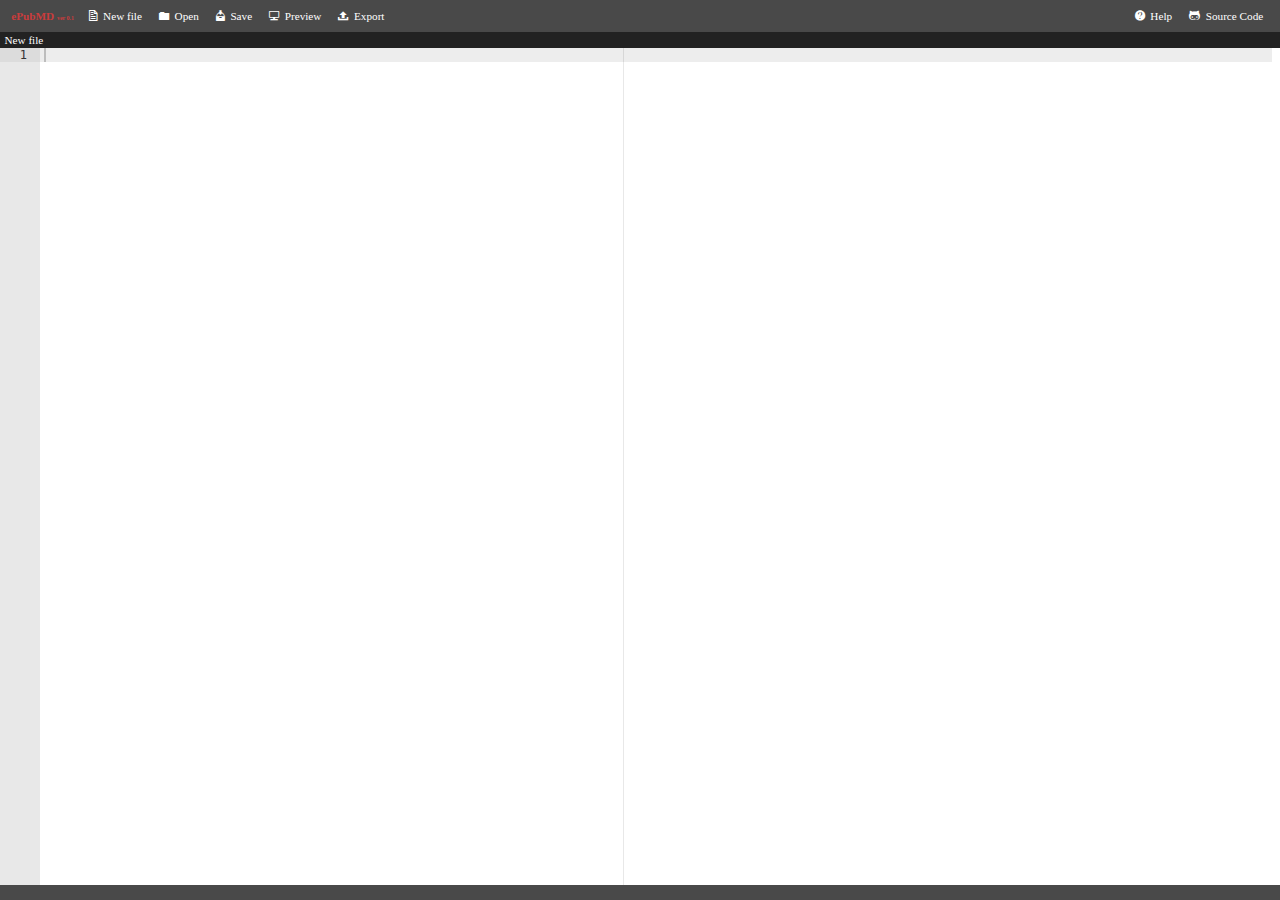
<file: index.html>
<!DOCTYPE html>
<title>index.html</title>
<style>
    @font-face {
        font-family: 'LigatureSymbolFont';
        src: url('LigatureSymbolFont.woff') format('woff');
    }

    html, body {
        background-color: #494949;
        margin: 0;
        padding: 0;
        width: 100%;
        height: 100%;
        overflow: hidden;
    }
    
    #editor{
        background-color: #fff;
        width: 100%;
        height: 93%;
    }

    a.icon {
        font-family: 'LigatureSymbolFont';
        color: #fff;
        width: 32px;
        height: 32px;
        font-size: 24px;
        line-height: 32px;
        text-align: center;
        text-decoration: none;
        display: inline-block;
        content: 'a';
    }

    a.icon:hover {
        color: orange;
    }

    .hide {
        display: none;
    }

    i[class^="icon-"] {
        font-family: 'LigatureSymbolFont';
        font-style: normal;
        margin: 0 0.4em 0 0;
        font-size: 1.3em;
    }

    .icon-save:before {
        content: "\e115";
    }

    .icon-file:before {
        content: "\e048";
    }

    .icon-folder:before {
        content: "\e04c";
    }

    .icon-display:before {
        content: "\e09e";
    }

    .icon-upload:before {
        content: "\e136";
    }

    .icon-help:before {
        content: "\e070";
    }

    .icon-remove:before {
        content: "\e10f";
    }

    .icon-github:before {
        content: "\e057";
    }

    header h1 {
        font-size: 0.7em;
        height: 2em;
        line-height: 2em;
        display: inline-block;
        padding: 0;
        margin: 0 1em;
        color: #CA3C3C;
    }

    nav, nav ul {
        display: inline-block;
    }

    nav ul li a {
        color: #fff;
        text-decoration: none;
        display: block;
        font-size: 0.7em;
        margin-right: 1.5em;
    }

    nav ul li a:hover {
        color:orange;
    }

    nav ul, nav ul li {
        margin: 0;
        padding: 0;
    }

    nav ul li {
        height: 2em;
        line-height: 2em;
        display: inline-block;
        list-style-type: none;
    }

    .modal-header {
        margin: 1em;
    }

    .modal-header h1 {
        font-weight: normal;
        margin: 0;
        padding: 0;
    }

    .modal-footer {
        text-align: right;
        margin: 1em;
    }

    .modal-body {
        margin: 1em;
        height: 200px;
    }

    .modal-body h1 {
        color: orange;
        font-size: 1em;
    }
    button {
        margin-left: 0.5em;
        cursor: pointer;
    }

    button.cancel {
        border: 1px solid white;
        background-color: #494949;
        padding: 0.5em 1em;
        color: white;
    }

    button.ok {
        border: 1px solid #7CADDF;
        background-color: #494949;
        color: #7CADDF;
        padding: 0.5em 1em;
    }

    button:hover {
        border: 1px solid orange;
        color: orange;
    }

    label {
        width: 100px;
        display: inline-block;
    }

    input[type="text"], select {
        display: inline-block;
        border: 1px solid white;
        background-color: #494949;
        color: white;
        padding: 0.2em;
    }

    input[type="text"] {
        width: 200px;
    }

    select {
        width: 206px;
    }

    .input-item {
        margin-bottom: 0.7em;
    }

    option {
        background-color: #494949;
    }

    #modal-open-file ul {
        margin: 0;
        padding: 0;
        height: 100%;
        background-color: #393939;
    }

.open-item:nth-child(even) {
background-color: #595959;
}
.open-item:hover, .open-item.selected {
background-color: orange;
color: #494949;
}
.open-item {
padding: 0.33em;
font-size: 0.8em;
background-color: dimGray;
cursor: pointer;
}

.clearfix {
  *zoom: 1;
}
.clearfix:before,
.clearfix:after {
  display: table;
  content: "";
}
.clearfix:after {
  clear: both;
}
.hide-text {
  font: 0/0 a;
  color: transparent;
  text-shadow: none;
  background-color: transparent;
  border: 0;
}
.input-block-level {
  display: block;
  width: 100%;
  min-height: 28px;
  -webkit-box-sizing: border-box;
  -moz-box-sizing: border-box;
  -ms-box-sizing: border-box;
  box-sizing: border-box;
}
.modal-open .dropdown-menu {
  z-index: 2050;
}
.modal-open .dropdown.open {
  *z-index: 2050;
}
.modal-open .popover {
  z-index: 2060;
}
.modal-open .tooltip {
  z-index: 2070;
}
.modal-backdrop {
  position: fixed;
  top: 0;
  right: 0;
  bottom: 0;
  left: 0;
  z-index: 1040;
  background-color: #000000;
}
.modal-backdrop.fade {
  opacity: 0;
}
.modal-backdrop,
.modal-backdrop.fade.in {
  opacity: 0.5;
  filter: alpha(opacity=50);
}
.modal {
  position: fixed;
  top: 50%;
  left: 50%;
  z-index: 1050;
  overflow: auto;
  width: 560px;
  margin: -250px 0 0 -280px;
background-color: #494949;
color: white;
box-shadow: 0 0 15px rgba(0, 0, 0, 0.7);
  -webkit-background-clip: padding-box;
  -moz-background-clip: padding-box;
  background-clip: padding-box;
}
.modal.fade {
  -webkit-transition: opacity .3s linear, top .3s ease-out;
  -moz-transition: opacity .3s linear, top .3s ease-out;
  -ms-transition: opacity .3s linear, top .3s ease-out;
  -o-transition: opacity .3s linear, top .3s ease-out;
  transition: opacity .3s linear, top .3s ease-out;
  top: -25%;
}
.modal.fade.in {
  top: 50%;
}
.modal-header .close {
  margin-top: 2px;
}
.modal-body {
  overflow-y: auto;
  max-height: 400px;
}

#current-file {
background-color: #222;
color: white;
font-size: 0.7em;
padding: 0.2em 0.4em;
}

nav ul:nth-child(1) {
    position: absolute;
    right: 0;
}

.version {
font-size: 0.1em;
}

::-webkit-scrollbar {
    width: 12px;
}
 
::-webkit-scrollbar-track {
    -webkit-box-shadow: inset 0 0 6px rgba(0,0,0,0.3);
    border-radius: 10px;
}
 
::-webkit-scrollbar-thumb {
    border-radius: 10px;
    -webkit-box-shadow: inset 0 0 6px rgba(0,0,0,0.5);
}
</style>
<body>
    <header>
        <h1>ePubMD <span class="version">ver 0.1</span></h1>
        <nav>
            <ul>
                <li><a href="#" id="help" data-toggle="modal" data-target="#modal-help"><i class="icon-help"></i>Help</a>
                <li><a href="#"><i class="icon-github"></i>Source Code</a>
            </ul>
            <ul>
                <li><a href="#" id="new-file"><i class="icon-file"></i>New file</a>
                <li><a href="#" id="open"><i class="icon-folder"></i>Open</a>
                <li><a href="#" id="save"><i class="icon-save"></i>Save</a>
                <li><a href="#" id="preview"><i class="icon-display"></i>Preview</a>
                <li><a href="#" id="export" data-toggle="modal" data-target="#modal-export"><i class="icon-upload"></i>Export</a>
            </ul>
        </nav>
    </header>
    <div id="current-file"><span id="filename">New file</span><span id="is-saved"></span></div>
    <div id="editor"></div>

    <div class="modal hide" id="modal-save-as">
        <div class="modal-header"><h1><i class="icon-save"></i>Save as...</h1></div>
        <div class="modal-body">
            <label for="filename-input">Filename</label>
            <input id="filename-input" type="text" value="">
        </div>
        <div class="modal-footer">
            <button class="cancel" data-dismiss="modal"><i class="icon-remove"></i>Cancel</button>
            <button class="ok"><i class="icon-save"></i>Save</button>
        </div>
    </div>

    <div class="modal hide" id="modal-open-file">
        <div class="modal-header"><h1><i class="icon-folder"></i>Open</h1></div>
        <div class="modal-body">
            <ul></ul>
        </div>
    </div>

    <div class="modal hide" id="modal-help">
        <div class="modal-header"><h1><i class="icon-help"></i>Help</h1></div>
        <div class="modal-body">
            <h1>Markup</h1>
            <p>Markdown(GFM).</p>
            <h1>Keyboard Shortcut</h1>
            <table>
                <tr><td>Ctrl+S</td><td>Save</td></tr>
                <tr><td>Ctrl+Shift+S</td><td>Save as...</td></tr>
                <tr><td>Ctrl+O</td><td>Open file</td></tr>
                <tr><td>Ctrl+Shift+O</td>New file<td></td></tr>
            </table>
        </div>
    </div>

    <div class="modal hide fade" id="modal-export">
        <div class="modal-header"><h1><i class="icon-upload"></i>Export</h1></div>
        <div class="modal-body">
            <div class="input-item">
                <label for="title-input">Title</label>
                <input id="title-input" type="text">
            </div>
            <div class="input-item">
                <label for="author-input">Author</label>
                <input id="author-input" type="text">
            </div>
            <div class="input-item">
                <label for="language-input">Language</label>
                <select id="language-input">
                    <option value="ja" selected="selected">Japanese</option>
                    <option value="en">English</option>
                </select>
            </div>
            <div class="input-item">
                <label for="direction-input">Direction</label>
                <input type="radio" name="direction" value="ltr" id="ltr-input" checked="checked"><label for="ltr-input">Left to Right</label>
                <input type="radio" name="direction" value="rtl" id="rtl-input"><label for="rtl-input">Right to Left</label>
            </div>
            <div class="input-item">
                <label for="cover-input">Cover image</label>
                <input id="cover-input" type="file">
            </div>
        </div>
        <div class="modal-footer">
            <button class="cancel" data-dismiss="modal"><i class="icon-remove"></i>Cancel</button>
            <button class="ok"><i class="icon-upload"></i>Export</button>
        </div>
    </div>

    <script src="js/jquery-1.7.2.min.js"></script>
    <script src="js/bootstrap.min.js"></script>
    <script src="js/ace.js"></script>
    <script src="js/mode-markdown.js"></script>
    <script src="js/markdown.js"></script>
    <script src="js/markdown.html5.js"></script>
    <script src="js/markdown.gfm.js"></script>
    <script src="js/ace.highlight.js"></script>
    <script src="js/mustache.js"></script>
    <script src="js/uuid.js"></script>
    <script src="js/dataview.min.js"></script>
    <script src="js/jsziptools.min.js"></script>
    <script src="js/shortcut.js"></script>
    <script src="js/main.js"></script>
</body>
</file>
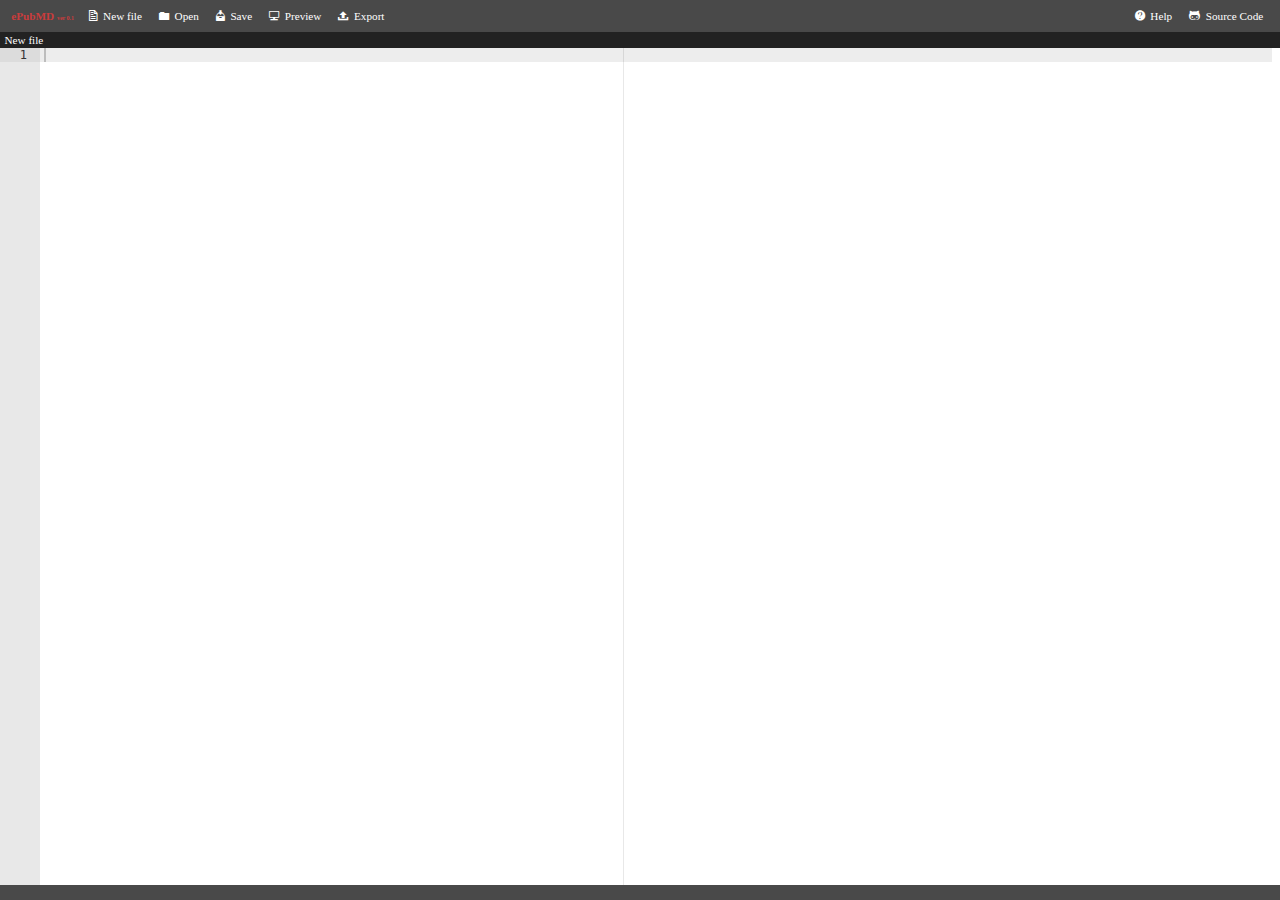
<file: minified.html>
<!DOCTYPE html>
<title>index.html</title>
<style>
    @font-face {
        font-family: 'LigatureSymbolFont';
        src: url('LigatureSymbolFont.woff') format('woff');
    }

    html, body {
        background-color: #494949;
        margin: 0;
        padding: 0;
        width: 100%;
        height: 100%;
        overflow: hidden;
    }
    
    #editor{
        background-color: #fff;
        width: 100%;
        height: 93%;
    }

    a.icon {
        font-family: 'LigatureSymbolFont';
        color: #fff;
        width: 32px;
        height: 32px;
        font-size: 24px;
        line-height: 32px;
        text-align: center;
        text-decoration: none;
        display: inline-block;
        content: 'a';
    }

    a.icon:hover {
        color: orange;
    }

    .hide {
        display: none;
    }

    i[class^="icon-"] {
        font-family: 'LigatureSymbolFont';
        font-style: normal;
        margin: 0 0.4em 0 0;
        font-size: 1.3em;
    }

    .icon-save:before {
        content: "\e115";
    }

    .icon-file:before {
        content: "\e048";
    }

    .icon-folder:before {
        content: "\e04c";
    }

    .icon-display:before {
        content: "\e09e";
    }

    .icon-upload:before {
        content: "\e136";
    }

    .icon-help:before {
        content: "\e070";
    }

    .icon-remove:before {
        content: "\e10f";
    }

    .icon-github:before {
        content: "\e057";
    }

    header h1 {
        font-size: 0.7em;
        height: 2em;
        line-height: 2em;
        display: inline-block;
        padding: 0;
        margin: 0 1em;
        color: #CA3C3C;
    }

    nav, nav ul {
        display: inline-block;
    }

    nav ul li a {
        color: #fff;
        text-decoration: none;
        display: block;
        font-size: 0.7em;
        margin-right: 1.5em;
    }

    nav ul li a:hover {
        color:orange;
    }

    nav ul, nav ul li {
        margin: 0;
        padding: 0;
    }

    nav ul li {
        height: 2em;
        line-height: 2em;
        display: inline-block;
        list-style-type: none;
    }

    .modal-header {
        margin: 1em;
    }

    .modal-header h1 {
        font-weight: normal;
        margin: 0;
        padding: 0;
    }

    .modal-footer {
        text-align: right;
        margin: 1em;
    }

    .modal-body {
        margin: 1em;
        height: 200px;
    }

    .modal-body h1 {
        color: orange;
        font-size: 1em;
    }
    button {
        margin-left: 0.5em;
        cursor: pointer;
    }

    button.cancel {
        border: 1px solid white;
        background-color: #494949;
        padding: 0.5em 1em;
        color: white;
    }

    button.ok {
        border: 1px solid #7CADDF;
        background-color: #494949;
        color: #7CADDF;
        padding: 0.5em 1em;
    }

    button:hover {
        border: 1px solid orange;
        color: orange;
    }

    label {
        width: 100px;
        display: inline-block;
    }

    input[type="text"], select {
        display: inline-block;
        border: 1px solid white;
        background-color: #494949;
        color: white;
        padding: 0.2em;
    }

    input[type="text"] {
        width: 200px;
    }

    select {
        width: 206px;
    }

    .input-item {
        margin-bottom: 0.7em;
    }

    option {
        background-color: #494949;
    }

    #modal-open-file ul {
        margin: 0;
        padding: 0;
        height: 100%;
        background-color: #393939;
    }

.open-item:nth-child(even) {
background-color: #595959;
}
.open-item:hover, .open-item.selected {
background-color: orange;
color: #494949;
}
.open-item {
padding: 0.33em;
font-size: 0.8em;
background-color: dimGray;
cursor: pointer;
}

.clearfix {
  *zoom: 1;
}
.clearfix:before,
.clearfix:after {
  display: table;
  content: "";
}
.clearfix:after {
  clear: both;
}
.hide-text {
  font: 0/0 a;
  color: transparent;
  text-shadow: none;
  background-color: transparent;
  border: 0;
}
.input-block-level {
  display: block;
  width: 100%;
  min-height: 28px;
  -webkit-box-sizing: border-box;
  -moz-box-sizing: border-box;
  -ms-box-sizing: border-box;
  box-sizing: border-box;
}
.modal-open .dropdown-menu {
  z-index: 2050;
}
.modal-open .dropdown.open {
  *z-index: 2050;
}
.modal-open .popover {
  z-index: 2060;
}
.modal-open .tooltip {
  z-index: 2070;
}
.modal-backdrop {
  position: fixed;
  top: 0;
  right: 0;
  bottom: 0;
  left: 0;
  z-index: 1040;
  background-color: #000000;
}
.modal-backdrop.fade {
  opacity: 0;
}
.modal-backdrop,
.modal-backdrop.fade.in {
  opacity: 0.5;
  filter: alpha(opacity=50);
}
.modal {
  position: fixed;
  top: 50%;
  left: 50%;
  z-index: 1050;
  overflow: auto;
  width: 560px;
  margin: -250px 0 0 -280px;
background-color: #494949;
color: white;
box-shadow: 0 0 15px rgba(0, 0, 0, 0.7);
  -webkit-background-clip: padding-box;
  -moz-background-clip: padding-box;
  background-clip: padding-box;
}
.modal.fade {
  -webkit-transition: opacity .3s linear, top .3s ease-out;
  -moz-transition: opacity .3s linear, top .3s ease-out;
  -ms-transition: opacity .3s linear, top .3s ease-out;
  -o-transition: opacity .3s linear, top .3s ease-out;
  transition: opacity .3s linear, top .3s ease-out;
  top: -25%;
}
.modal.fade.in {
  top: 50%;
}
.modal-header .close {
  margin-top: 2px;
}
.modal-body {
  overflow-y: auto;
  max-height: 400px;
}

#current-file {
background-color: #222;
color: white;
font-size: 0.7em;
padding: 0.2em 0.4em;
}

nav ul:nth-child(1) {
    position: absolute;
    right: 0;
}

.version {
font-size: 0.1em;
}

::-webkit-scrollbar {
    width: 12px;
}
 
::-webkit-scrollbar-track {
    -webkit-box-shadow: inset 0 0 6px rgba(0,0,0,0.3);
    border-radius: 10px;
}
 
::-webkit-scrollbar-thumb {
    border-radius: 10px;
    -webkit-box-shadow: inset 0 0 6px rgba(0,0,0,0.5);
}
</style>
<body>
    <header>
        <h1>ePubMD <span class="version">ver 0.1</span></h1>
        <nav>
            <ul>
                <li><a href="#" id="help" data-toggle="modal" data-target="#modal-help"><i class="icon-help"></i>Help</a>
                <li><a href="https://github.com/ukyo/js-epub-editor"><i class="icon-github" target="_blank"></i>Source Code</a>
            </ul>
            <ul>
                <li><a href="#" id="new-file"><i class="icon-file"></i>New file</a>
                <li><a href="#" id="open"><i class="icon-folder"></i>Open</a>
                <li><a href="#" id="save"><i class="icon-save"></i>Save</a>
                <li><a href="#" id="preview"><i class="icon-display"></i>Preview</a>
                <li><a href="#" id="export" data-toggle="modal" data-target="#modal-export"><i class="icon-upload"></i>Export</a>
            </ul>
        </nav>
    </header>
    <div id="current-file"><span id="filename">New file</span><span id="is-saved"></span></div>
    <div id="editor"></div>

    <div class="modal hide" id="modal-save-as">
        <div class="modal-header"><h1><i class="icon-save"></i>Save as...</h1></div>
        <div class="modal-body">
            <label for="filename-input">Filename</label>
            <input id="filename-input" type="text" value="">
        </div>
        <div class="modal-footer">
            <button class="cancel" data-dismiss="modal"><i class="icon-remove"></i>Cancel</button>
            <button class="ok"><i class="icon-save"></i>Save</button>
        </div>
    </div>

    <div class="modal hide" id="modal-open-file">
        <div class="modal-header"><h1><i class="icon-folder"></i>Open</h1></div>
        <div class="modal-body">
            <ul></ul>
        </div>
    </div>

    <div class="modal hide" id="modal-help">
        <div class="modal-header"><h1><i class="icon-help"></i>Help</h1></div>
        <div class="modal-body">
            <h1>Markup</h1>
            <p>Markdown(GFM).</p>
            <h1>Keyboard Shortcut</h1>
            <table>
                <tr><td>Ctrl+S</td><td>Save</td></tr>
                <tr><td>Ctrl+Shift+S</td><td>Save as...</td></tr>
                <tr><td>Ctrl+O</td><td>Open file</td></tr>
                <tr><td>Ctrl+Shift+O</td>New file<td></td></tr>
            </table>
        </div>
    </div>

    <div class="modal hide fade" id="modal-export">
        <div class="modal-header"><h1><i class="icon-upload"></i>Export</h1></div>
        <div class="modal-body">
            <div class="input-item">
                <label for="title-input">Title</label>
                <input id="title-input" type="text">
            </div>
            <div class="input-item">
                <label for="author-input">Author</label>
                <input id="author-input" type="text">
            </div>
            <div class="input-item">
                <label for="language-input">Language</label>
                <select id="language-input">
                    <option value="ja" selected="selected">Japanese</option>
                    <option value="en">English</option>
                </select>
            </div>
            <div class="input-item">
                <label for="direction-input">Direction</label>
                <input type="radio" name="direction" value="ltr" id="ltr-input" checked="checked"><label for="ltr-input">Left to Right</label>
                <input type="radio" name="direction" value="rtl" id="rtl-input"><label for="rtl-input">Right to Left</label>
            </div>
            <div class="input-item">
                <label for="cover-input">Cover image</label>
                <input id="cover-input" type="file">
            </div>
        </div>
        <div class="modal-footer">
            <button class="cancel" data-dismiss="modal"><i class="icon-remove"></i>Cancel</button>
            <button class="ok"><i class="icon-upload"></i>Export</button>
        </div>
    </div>

    <script src="js/script.js"></script>
</body>
</file>
